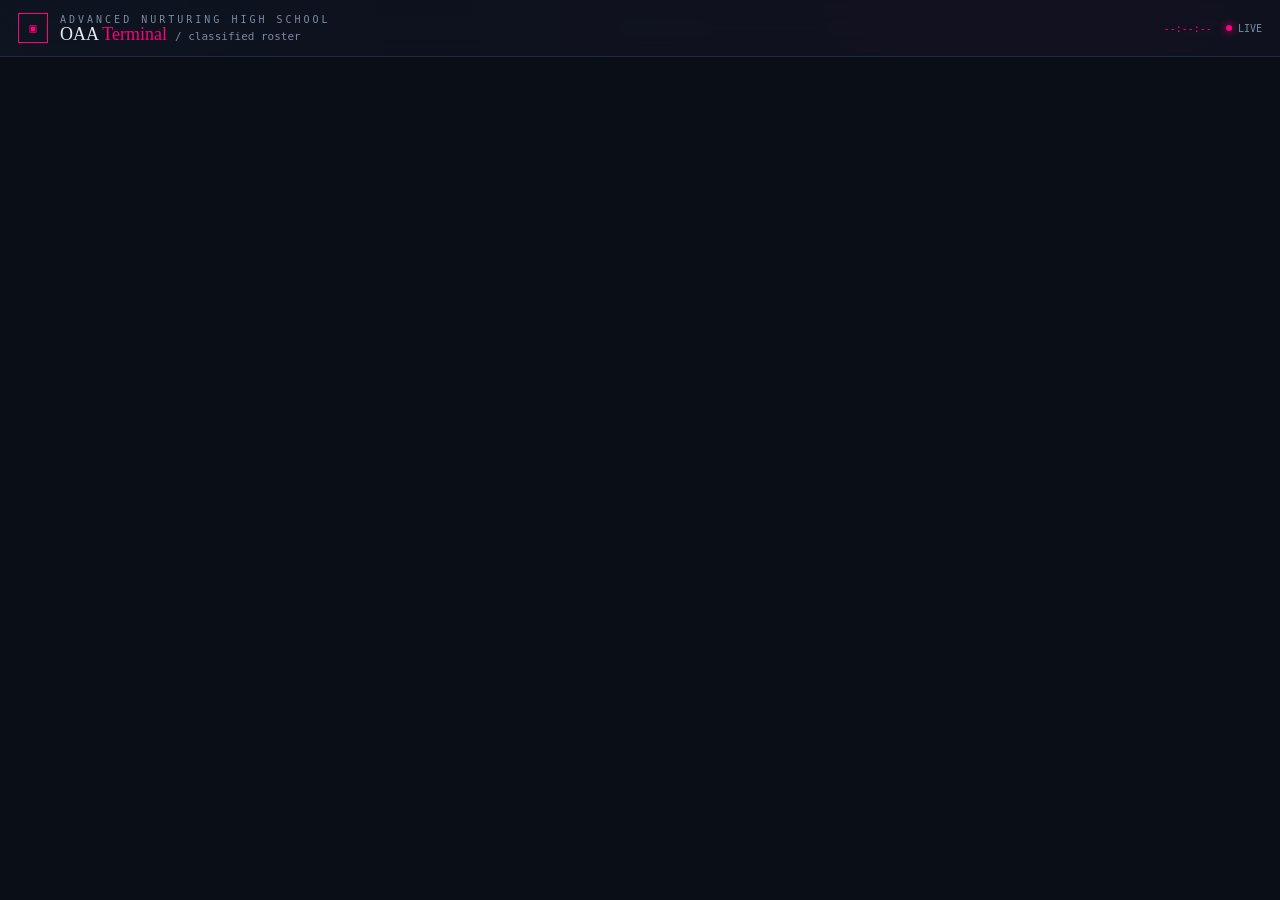
<file: OAA.html>
<!DOCTYPE html>
<html lang="en">
<head>
  <meta charset="UTF-8">
  <link rel="stylesheet" href="OAA.css">
  <title>OAA Terminal — Classified Roster</title>
  <meta name="description" content="Advanced Nurturing High School classified student roster terminal." />
  <meta name="viewport" content="width=device-width, initial-scale=1.0">
</head>
<body>
<header class="top">
  <div class="brand">
    <div class="logo">▣</div>
    <div>
      <div class="sub">ADVANCED NURTURING HIGH SCHOOL</div>
      <div class="title">OAA <span>Terminal</span><small>/ classified roster</small></div>
    </div>
  </div>
  <div class="meta">
    <span id="session"></span>
    <span class="primary" id="clock">--:--:--</span>
    <span class="live"><span class="dot"></span>LIVE</span>
  </div>
</header>
</body>
</html>
</file>
<file: OAA.css>
:root{
    --bg:#0a0e17;
    --panel:#0f1521;
    --panel-2:#131b2b;
    --border:#1f2a3d;
    --grid:#243149;
    --fg:#e6ecf5;
    --muted:#7a8aa5;
    --primary:#fe017e;
    --primary-glow:rgba(254,1,126,.55);
    --a:#7dd3fc; --b:#86efac; --c:#fcd34d; --d:#fda4af;
    --font-mono:"JetBrains Mono",ui-monospace,monospace;
    --font-serif:"Cormorant Garamond",serif;
    --font-sans:"Inter",system-ui,sans-serif;
  }

html,body{
    margin:0;
    padding:0;
    background:var(--bg);
    color:var(--fg);
    font-family:var(--font-sans);min-height:100%
}
body{
    background-image:
      radial-gradient(1200px 600px at 80% -10%, rgba(254,1,126,.08), transparent 60%),
      radial-gradient(900px 500px at -10% 110%, rgba(125,211,252,.05), transparent 60%),
      linear-gradient(var(--bg),var(--bg));
  }
button{
    font:inherit;
    color:inherit;
    background:none;
    border:0;
    cursor:pointer
}
  .mono{font-family:var(--font-mono)}
  .serif{font-family:var(--font-serif)}
  .muted{color:var(--muted)}
  .primary{color:var(--primary)}

  /* HEADER */
header.top{
    height:56px;
    display:flex;
    align-items:center;
    justify-content:space-between;
    padding:0 18px;background:rgba(15,21,33,.7);
    backdrop-filter:blur(10px);
    border-bottom:1px solid var(--border);
}
.brand{display:flex;align-items:center;gap:12px;min-width:0}
  .brand .logo{width:28px;height:28px;display:grid;place-items:center;border:1px solid var(--primary);color:var(--primary);font-family:var(--font-mono);font-size:12px}
  .brand .sub{font-family:var(--font-mono);font-size:10px;letter-spacing:.3em;color:var(--muted)}
  .brand .title{font-family:var(--font-serif);font-size:18px;line-height:1}
  .brand .title span{color:var(--primary)}
  .brand .title small{color:var(--muted);font-family:var(--font-mono);font-size:11px;margin-left:8px}
  .meta{display:flex;gap:14px;font-family:var(--font-mono);font-size:10px;color:var(--muted)}
  .meta .live{display:flex;align-items:center;gap:6px}
  .dot{width:6px;height:6px;border-radius:50%;background:var(--primary);box-shadow:0 0 8px var(--primary);animation:blink 1.4s infinite}
  
  @keyframes blink{
    0%,100%{opacity:1}50%{opacity:.25}}
  @media(max-width:720px){
    .meta{
        display:none
    }
}
</file>
